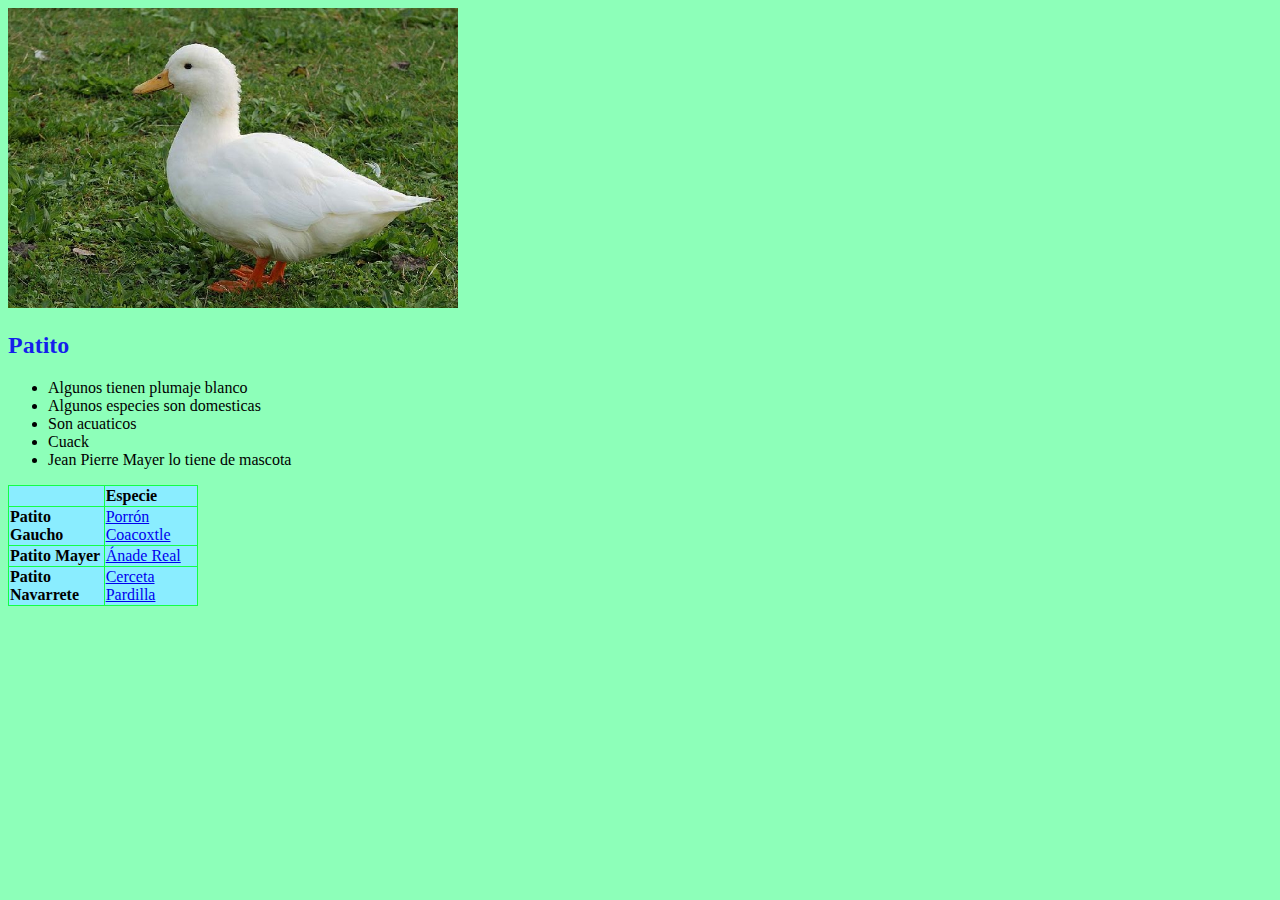
<file: seccion2.html>
<!DOCTYPE html>

<html>
    <head>
        <meta charset="utf-8">
        <meta http-equiv="X-UA-Compatible" content="IE=edge">
        <title>Patito</title>
        <meta name="description" content="">
        <meta name="viewport" content="width=device-width, initial-scale=1">
        <link rel="stylesheet" href="assets/css/styles.css">
    </head>
    <body>
        <img src="assets/img/pato.jpg" alt="Pato">
        <h2>Patito</h2>
        <ul>
            <LI>Algunos tienen plumaje blanco</LI>
            <LI>Algunos especies son domesticas</LI>
            <LI>Son acuaticos</LI>
            <LI>Cuack</LI>
            <LI>Jean Pierre Mayer lo tiene de mascota</LI>
        </ul>

        <table style="width:15%">
            <tr>
                <td></td>
                <th>Especie</th>
            </tr>
            <tr>
              <th>Patito Gaucho</th>
              <td><a href="https://es.wikipedia.org/wiki/Aythya_valisineria" target="_blank">Porrón Coacoxtle</a></td>
            </tr>
            <tr>
              <th>Patito Mayer</td>
              <td><a href="https://es.wikipedia.org/wiki/Anas_platyrhynchos" target="_blank">Ánade Real</a></td>
            </tr>
            <tr>
              <th>Patito Navarrete</td>
              <td><a href="https://es.wikipedia.org/wiki/Marmaronetta_angustirostris" target="_blank">Cerceta Pardilla</a></td>
            </tr>
          </table>
        
        <script src="" async defer></script>
    </body>
</html>
</file>
<file: assets/css/styles.css>
h1 {
    color: #b41b1b
}

h2 {
    color: #0400f3e0
}

h3 {
    color: #b41b1b
}

h4 {
    color: #b41b1b
}

h5 {
    color: #b41b1b
}

h6 {
    color: #b41b1b
}

p {
    color: #000000;
    text-align: justify;
    /*text-align: right;*/
}

span {
    color: yellow;
    font-size: 20px;
    font-family: 'Franklin Gothic Medium', 'Arial Narrow', Arial, sans-serif;
}

body {
    background-color: rgba(48, 255, 127, 0.548);
}

img {
    width: 450px;
    height: 300px;
}

table, th, td {
    border: 1px solid rgb(19, 255, 70);
    border-collapse: collapse;
  }

  th {
    text-align: left
}
  th, td {
    background-color: hsl(189, 100%, 77%);
}
</file>
